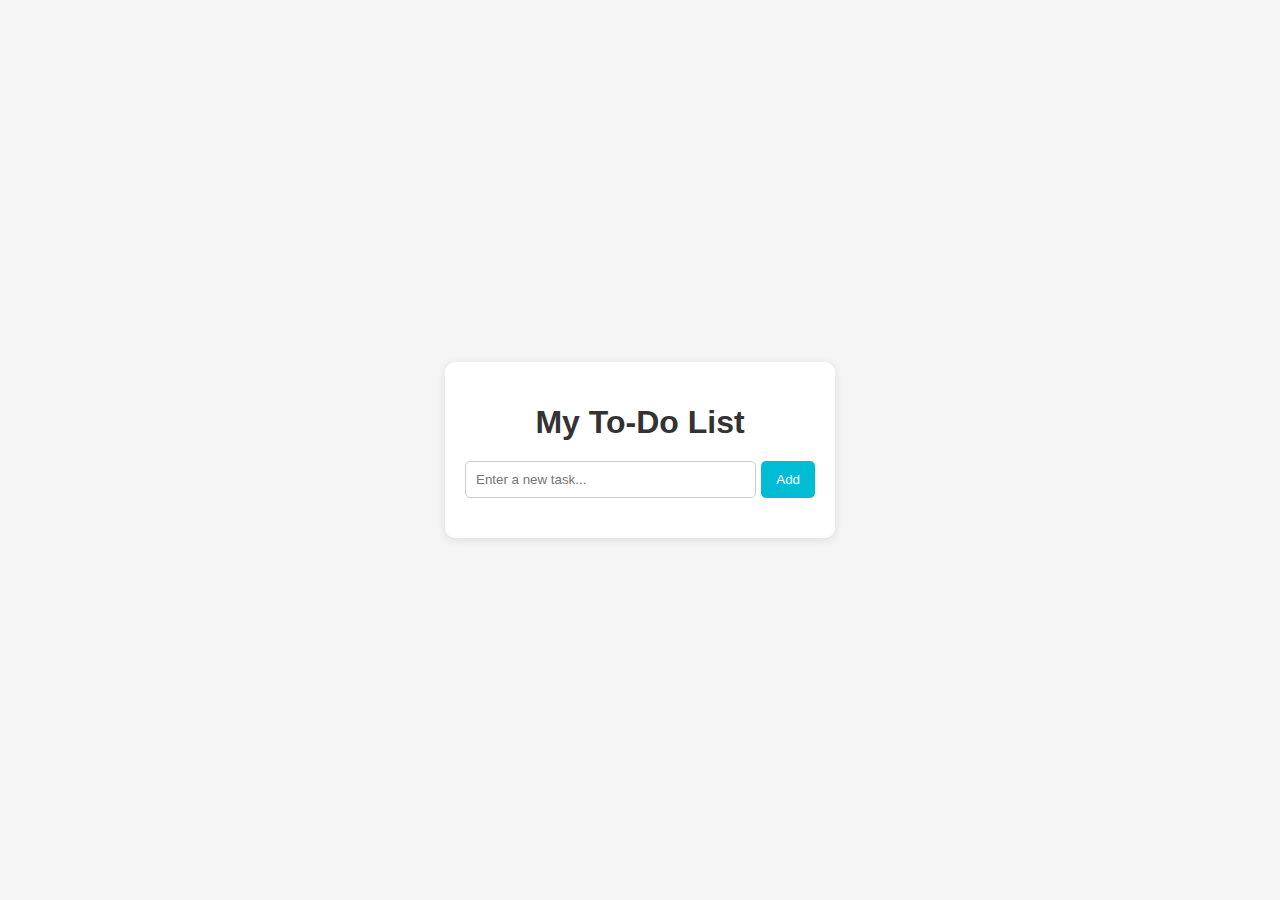
<file: Task 4/todo-list/index.html>
<!DOCTYPE html>
<html lang="en">
<head>
  <meta charset="UTF-8">
  <meta name="viewport" content="width=device-width, initial-scale=1.0">
  <title>To-Do List App</title>
  <link rel="stylesheet" href="style.css">
</head>
<body>
  <div class="container">
    <h1>My To-Do List</h1>
    <div class="input-section">
      <input type="text" id="taskInput" placeholder="Enter a new task...">
      <button onclick="addTask()">Add</button>
    </div>
    <ul id="taskList"></ul>
  </div>
  <script src="script.js"></script>
</body>
</html>
</file>
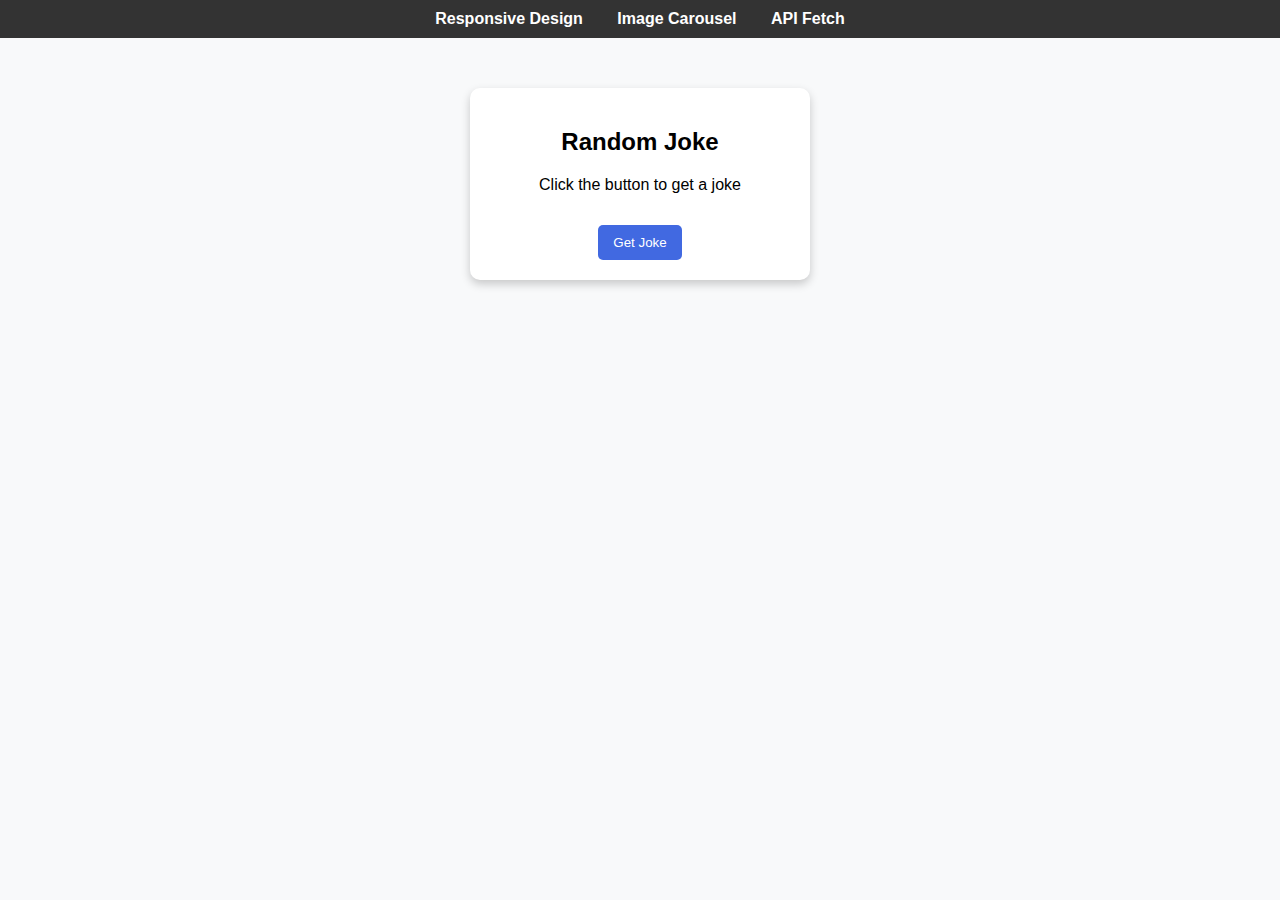
<file: Task3/api-fetch.html>
<!DOCTYPE html>
<html lang="en">
<head>
  <meta charset="UTF-8">
  <meta name="viewport" content="width=device-width, initial-scale=1.0">
  <title>API Fetch Example</title>
  <style>
    body {
      font-family: Arial, sans-serif;
      margin: 0;
      background: #f8f9fa;
    }
    nav {
      background: #333;
      padding: 10px;
      text-align: center;
    }
    nav a {
      color: white;
      margin: 0 15px;
      text-decoration: none;
      font-weight: bold;
    }
    nav a:hover {
      color: lightblue;
    }
    .card {
      background: white;
      padding: 20px;
      border-radius: 10px;
      box-shadow: 0 4px 10px rgba(0,0,0,0.2);
      text-align: center;
      width: 300px;
      margin: 50px auto;
    }
    button {
      margin-top: 15px;
      padding: 10px 15px;
      border: none;
      border-radius: 5px;
      background: royalblue;
      color: white;
      cursor: pointer;
    }
  </style>
</head>
<body>
  <nav>
    <a href="responsive.html">Responsive Design</a>
    <a href="carousel.html">Image Carousel</a>
    <a href="api-fetch.html">API Fetch</a>
  </nav>

  <div class="card">
    <h2>Random Joke</h2>
    <p id="joke">Click the button to get a joke</p>
    <button onclick="getJoke()">Get Joke</button>
  </div>

  <script>
    async function getJoke() {
      const response = await fetch('https://official-joke-api.appspot.com/random_joke');
      const data = await response.json();
      document.getElementById('joke').innerText = data.setup + " - " + data.punchline;
    }
  </script>
</body>
</html>
</file>
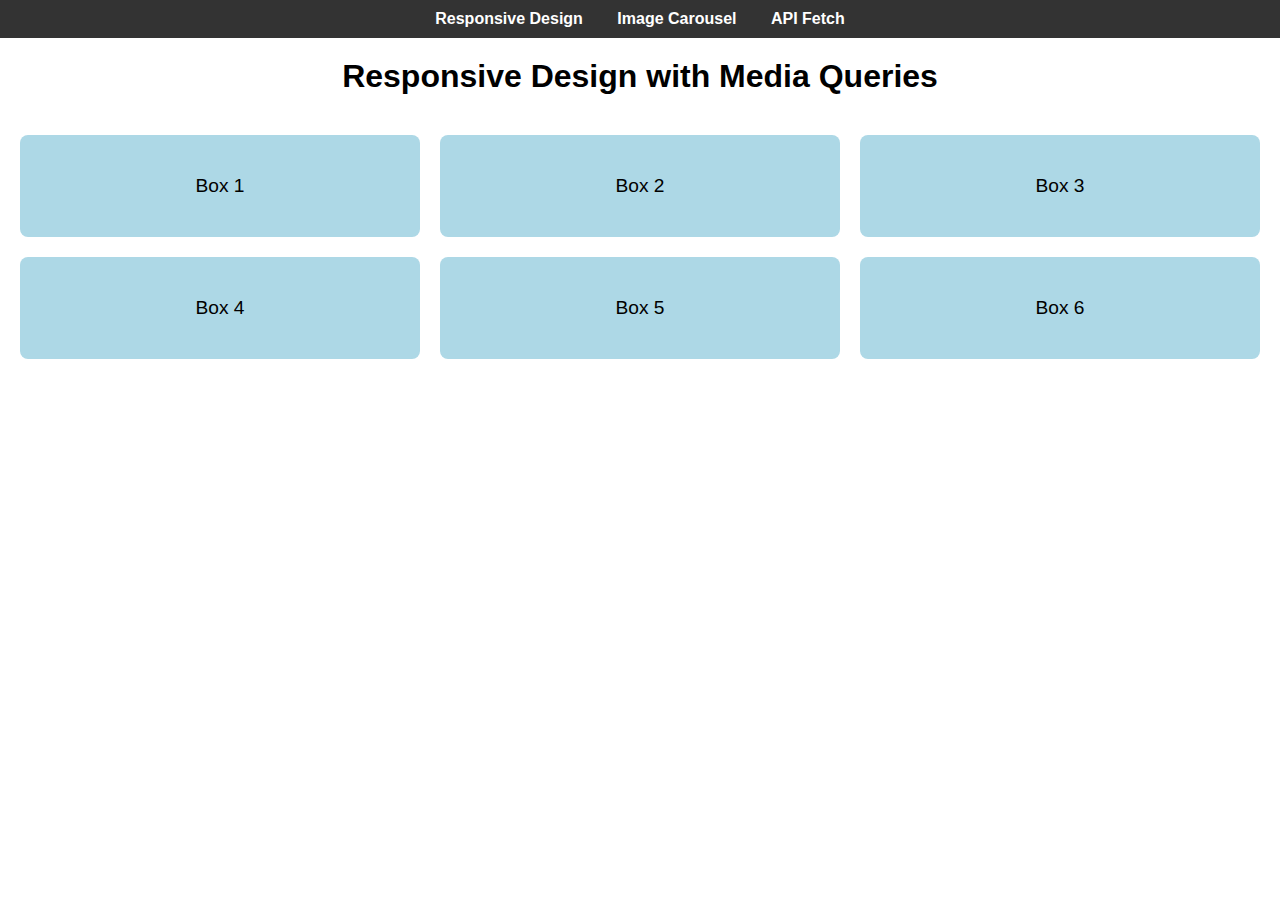
<file: Task3/responsive.html>
<!DOCTYPE html>
<html lang="en">
<head>
  <meta charset="UTF-8">
  <meta name="viewport" content="width=device-width, initial-scale=1.0">
  <title>Responsive Design</title>
  <style>
    body {
      font-family: Arial, sans-serif;
      margin: 0;
      padding: 0;
    }
    nav {
      background: #333;
      padding: 10px;
      text-align: center;
    }
    nav a {
      color: white;
      margin: 0 15px;
      text-decoration: none;
      font-weight: bold;
    }
    nav a:hover {
      color: lightblue;
    }
    h1 {
      text-align: center;
      margin: 20px;
    }
    .container {
      display: grid;
      grid-template-columns: repeat(3, 1fr);
      gap: 20px;
      padding: 20px;
    }
    .box {
      background: lightblue;
      padding: 40px;
      border-radius: 8px;
      text-align: center;
      font-size: 1.2em;
    }

    /* Tablet */
    @media (max-width: 768px) {
      .container {
        grid-template-columns: repeat(2, 1fr);
      }
    }

    /* Mobile */
    @media (max-width: 480px) {
      .container {
        grid-template-columns: 1fr;
      }
      .box {
        background: lightcoral;
      }
    }
  </style>
</head>
<body>
  <nav>
    <a href="responsive.html">Responsive Design</a>
    <a href="carousel.html">Image Carousel</a>
    <a href="api-fetch.html">API Fetch</a>
  </nav>
  
  <h1>Responsive Design with Media Queries</h1>
  <div class="container">
    <div class="box">Box 1</div>
    <div class="box">Box 2</div>
    <div class="box">Box 3</div>
    <div class="box">Box 4</div>
    <div class="box">Box 5</div>
    <div class="box">Box 6</div>
  </div>
</body>
</html>
</file>
<file: Task 4/todo-list/style.css>
body {
  font-family: Arial, sans-serif;
  background: #f5f5f5;
  display: flex;
  justify-content: center;
  align-items: center;
  height: 100vh;
  margin: 0;
}

.container {
  background: white;
  padding: 20px;
  border-radius: 10px;
  box-shadow: 0 2px 10px rgba(0,0,0,0.1);
  width: 350px;
  text-align: center;
}

h1 {
  margin-bottom: 20px;
  color: #333;
}

.input-section {
  display: flex;
  justify-content: center;
  margin-bottom: 20px;
}

input {
  flex: 1;
  padding: 10px;
  border: 1px solid #ccc;
  border-radius: 5px;
}

button {
  padding: 10px 15px;
  margin-left: 5px;
  background: #00bcd4;
  color: white;
  border: none;
  border-radius: 5px;
  cursor: pointer;
}

button:hover {
  background: #0097a7;
}

ul {
  list-style: none;
  padding: 0;
}

li {
  background: #eee;
  padding: 10px;
  margin: 5px 0;
  border-radius: 5px;
  display: flex;
  justify-content: space-between;
  align-items: center;
}

li.completed {
  text-decoration: line-through;
  color: gray;
}

.delete-btn {
  background: red;
  color: white;
  border: none;
  padding: 5px 10px;
  border-radius: 5px;
  cursor: pointer;
}
</file>
